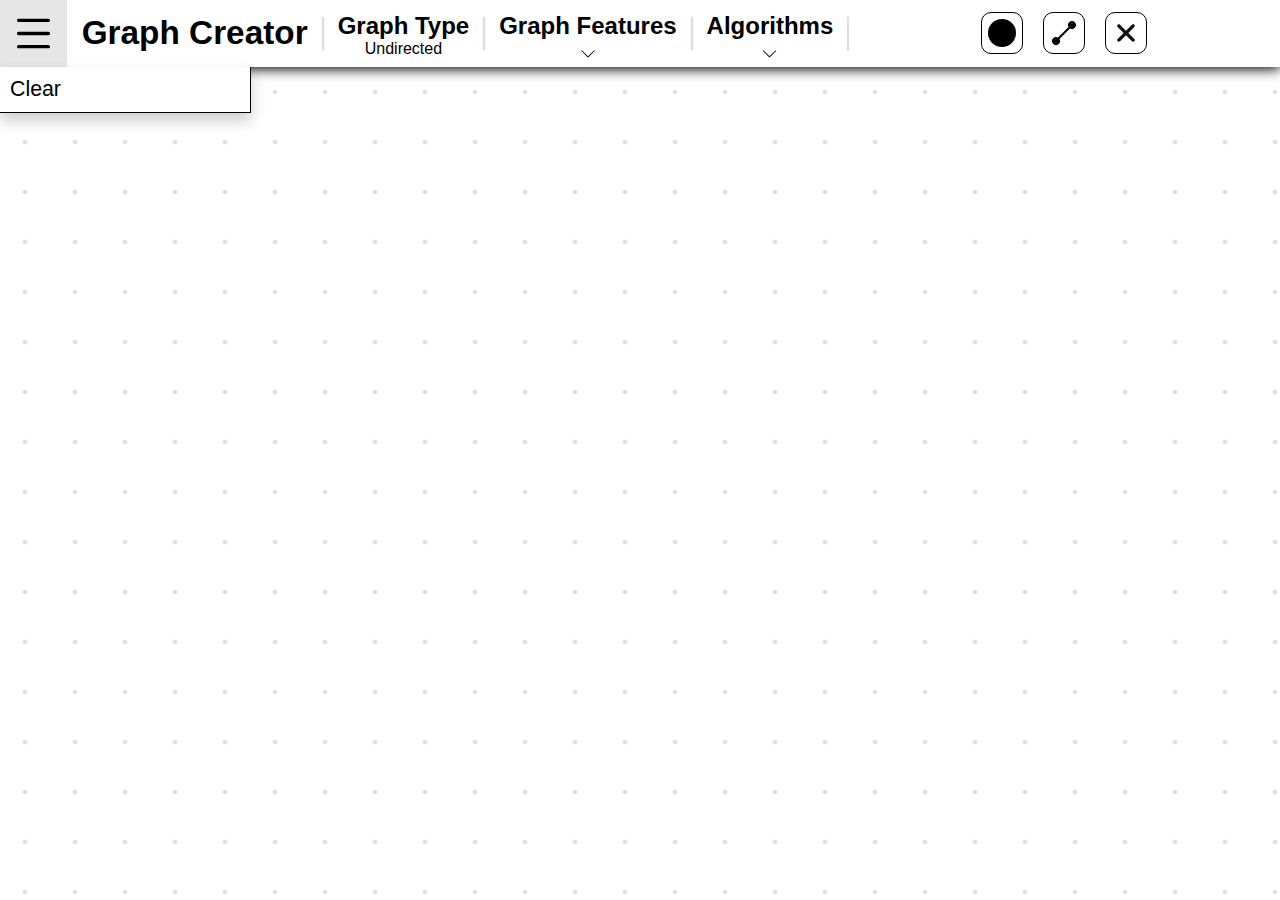
<file: index.html>
<!DOCTYPE html>
<html>
    <head>
        <title>Graph Creator</title>
        <link rel="icon" type="image/x-icon" href="./assets/favicon.png">
        <meta name="viewport" content="width=device-width, initial-scale=1.0">
        <link href="./stylesheets/styles.css" rel="stylesheet" />
        <link href="./stylesheets/menu.css" rel="stylesheet" />
        <link href="./stylesheets/algorithm.css" rel="stylesheet" />
        <script src="./script.js" type="module" defer></script>
    </head>
    <body>
        <div id="page">
            <div id="menu">
                <div id="hamburger" class="menu_section no_flex">
                    <div class="dropdown">
                        <img class="dropbtn" href="./assets/hamburger.svg" />
                        <div class="dropdown-content">
                            <div id="graph_type_hamburger">
                                <div onclick="toggleDropdown('sub_content_1')" class="dropdown_item">
                                    <label class="dropdown_label">Graph Type &rsaquo;</label>
                                </div>
                                <div id="sub_content_1" class="sub_dropdown-content">
                                    <div class="dropdown_item">
                                        <input id="undirected_radio1" type="radio" name="graph_type1" value="undirected">
                                        <label for="undirected_radio1" class="dropdown_label">Undirected</label>
                                    </div>
                                    <div class="dropdown_item">
                                        <input id="directed_radio1" type="radio" name="graph_type1" value="directed">
                                        <label for="directed_radio1" class="dropdown_label">Directed</label>
                                    </div>
                                </div>
                            </div>
                            <div id="graph_features_hamburger">
                                <div onclick="toggleDropdown('sub_content_2')" class="dropdown_item">
                                    <label class="dropdown_label">Graph Features &rsaquo;</label>
                                </div>
                                <div id="sub_content_2" class="sub_dropdown-content">
                                    <div class="dropdown_item">
                                        <input id="weights_checkbox1" type="checkbox">
                                        <label for="weights_checkbox1" class="dropdown_label">Weights</label>
                                    </div>
                                    <div class="dropdown_item">
                                        <input id="adj_matrix_checkbox1" type="checkbox">
                                        <label for="adj_matrix_checkbox1" class="dropdown_label">Adj. Matrix</label>
                                    </div>
                                    <div class="dropdown_item">
                                        <input id="adj_list_checkbox1" type="checkbox">
                                        <label for="adj_list_checkbox1" class="dropdown_label">Adj. List</label>
                                    </div>
                                </div>
                            </div>
                            <div id="algorithms_hamburger">
                                <div onclick="toggleDropdown('sub_content_3')" class="dropdown_item">
                                    <label class="dropdown_label">Algorithms &rsaquo;</label>
                                </div>
                                <div id="sub_content_3" class="sub_dropdown-content">
                                    <div class="dropdown_item">
                                        <label id="dfs_btn1" class="dropdown_label alg_btn">Depth-First Search (DFS)</label>
                                    </div>
                                </div>
                            </div>
                            <div id="clear_btn" class="dropdown_item">
                                <label class="dropdown_label">Clear</label>
                            </div> 
                        </div>
                    </div>
                </div>
                <div id="page_title" class="menu_item no_flex"><h1>Graph Creator</h1></div>
                <div id="graph_type_divider" class="menu_divider"></div>
                <div id="graph_type" class="menu_item menu_section no_flex">
                    <div class="dropdown">
                        <div class="dropbtn">
                            <h2 class="menu_section_title">Graph Type</h2>
                            <div id="graph_type_display" class="menu_section_bottom"></div>
                        </div>
                        <div class="dropdown-content">
                            <div class="dropdown_item">
                                <input id="undirected_radio2" type="radio" name="graph_type2" value="undirected">
                                <label for="undirected_radio2" class="dropdown_label">Undirected</label>
                            </div>
                            <div class="dropdown_item">
                                <input id="directed_radio2" type="radio" name="graph_type2" value="directed">
                                <label for="directed_radio2" class="dropdown_label">Directed</label>
                            </div>
                        </div>
                    </div>
                </div>
                <div id="graph_features_divider" class="menu_divider"></div>
                <div id="graph_features" class="menu_item menu_section no_flex">
                    <div class="dropdown">
                        <div class="dropbtn">
                            <h2 class="menu_section_title">Graph Features</h2>
                            <div id="graph_features_section_bottom" class="menu_section_bottom"></div>
                        </div>
                        <div class="dropdown-content">
                            <div class="dropdown_item">
                                <input id="weights_checkbox2" type="checkbox">
                                <label for="weights_checkbox2" class="dropdown_label">Weights</label>
                            </div>
                            <div class="dropdown_item">
                                <input id="adj_matrix_checkbox2" type="checkbox">
                                <label for="adj_matrix_checkbox2" class="dropdown_label">Adj. Matrix</label>
                            </div>
                            <div class="dropdown_item">
                                <input id="adj_list_checkbox2" type="checkbox">
                                <label for="adj_list_checkbox2" class="dropdown_label">Adj. List</label>
                            </div>
                        </div>
                    </div>
                </div>
                <div id="algorithms_divider" class="menu_divider"></div>
                <div id="algorithms" class="menu_item menu_section no_flex">
                    <div class="dropdown">
                        <div class="dropbtn">
                            <h2 class="menu_section_title">Algorithms</h2>
                            <div id="algorithms_section_bottom" class="menu_section_bottom"></div>
                        </div>
                        <div class="dropdown-content">
                            <div class="dropdown_item">
                                <label id="dfs_btn2" class="dropdown_label alg_btn">Depth-First Search (DFS)</label>
                            </div>
                        </div>
                    </div>
                </div>
                <div class="menu_divider"></div>
                <div id="graph_buttons" class="menu_item">
                    <div id="graph_button_mask"><p id="button_mask_text"></p></div>
                    <button id="create_node_btn" class="graph_btn"></button>
                    <button id="create_edge_btn" class="graph_btn"></button>
                    <button id="delete_btn" class="graph_btn"></button>
                </div>
            </div>

            <div id="preview_section">
                <div id="dropdown_banner"><p id="banner_text">Placeholder</p><img id="banner_close" src="./assets/close.svg"></div>
                
                <div id="adj_box">
                    <div id="adj_list_box">
                        <h1 class="adj_header">Adjacency List</h1>
                        <div id="adj_list_content_wrapper">
                            <div id="adj_list_content"></div>
                        </div>
                    </div>
                    <div id="adj_matrix_box">
                        <h1 class="adj_header">Adjacency Matrix</h1>
                        <div id="adj_matrix_content">
                            <div id="adj_matrix_wrapper">
                                <table id="adj_matrix">
                                    <tr id="matrix_top_labels" class="matrix_row"><th></th></tr>
                                </table>
                            </div>
                        </div>
                    </div>
                    <!-- <div id="adj_width_adjuster" class="width_adjuster"></div> -->
                </div>
                
                <div id="algorithm_about_section">
                    <div id="algorithm_about_close_bar"><img id="alg_about_close" src="./assets/close.svg"></div>
                    <h1 id="algorithm_name"></h1>
                    <div id="algorithm_below_name_divider" class="horizontal_divider_outside"><div class="horizontal_divider"></div></div>
                    <div id="algorithm_scroll_section">
                        <p id="algorithm_about_text"></p>
                        <div class="horizontal_divider_outside"><div class="horizontal_divider"></div></div>
                        <div id="pre_alg_btn_box">
                            <button id="start_node_select_btn" class="pre_alg_btn">Select Start Node</button>
                            <button id="start_algorithm_btn" class="pre_alg_btn" disabled>Run Algorithm</button>
                        </div>
                        <div class="horizontal_divider_outside"><div class="horizontal_divider"></div></div>
                        <div id="path_result"></div>
                        <div id="step_buttons">
                                <button id="reset_algorithm" class="step_btn"></button>
                                <button id="play_pause" class="step_btn"></button>
                                <button id="step_backward" class="step_btn"></button>
                                <button id="step_forward" class="step_btn"></button>
                        </div>
                        <div id="speed_slider_box">
                            <h3 id="speed_display">Animation Speed:<br><span id="speed_value">1.00</span> steps/second</h3>
                            <input id="animation_speed" type="range" min="100" max="2000" step="100">
                        </div>
                    </div>
                </div>
            </div>

            <div id="prompt_section">
                <div id="prompt_box">
                    <p id="prompt_message"></p>
                    <div id="prompt_button_box">
                        <button class="prompt_btn">Yes</button>
                        <button class="prompt_btn">No</button>
                    </div>
                </div>
            </div>
        </div>

        <script>
            // For the hamburger menu, clickable dropdown menu
            // function toggleDropdown(sub_dropdown_content_id) {
            function toggleDropdown(sub_dropdown_content_id) {
                document.getElementById(sub_dropdown_content_id).classList.toggle("show");
            }
        </script>
    </body>
</html>
</file>
<file: stylesheets/styles.css>
:root {
    --node-size: 100px;
    --node-z-index: 3;
    --edge-thickness: 5px;
    --edge-hitbox-size: 40px;
    --edge-hitbox-display: none;
    --edge-color: rgb(34, 34, 34);
    --hover-color: rgb(230, 230, 230);
    --weight-label-opacity: 0;
    --arrow-width-factor: 5;
    --arrow-width: calc(var(--edge-thickness)*var(--arrow-width-factor));
    --adj-matrix-min-cell-size: 35px;
    --dimension-adjuster-thickness: 20px;
}

* {
    margin: 0;
    padding: 0;
    user-select: none;
}

body {
    width: 100vw;
    /* height: 100vh; */
    font-family: sans-serif;
    background-color: white;
}

#page {
    width: 100%;
    height: 100%;
    display: flex;
    flex-direction: column;
    position: relative;
}

button:disabled {
    cursor: not-allowed;
}

/* PREVIEW SECTION STYLES */
#preview_section {
    width: 100%;
    height: 100%;
    /* background-color: white; */
    background-color: green;
    overflow: hidden;
    position: relative;
    background: radial-gradient(rgb(224, 224, 224) 5%, white 8%);
    background-size: 50px 50px;
}

/* ADJACENCY MATRIX AND LIST STYLES */
#adj_box {
    width: clamp(300px, 20%, 20%);
    height: 100%;
    position: absolute;
    bottom: 0%;
    display: flex;
    flex-direction: column;
    justify-content: end;
    z-index: 98;
    pointer-events: none;
}

.adj_header {
    height: fit-content;
    display: block;
    font-weight: lighter;
    box-shadow: 0px 0px 8px black;
    background-color: rgb(54, 54, 54);
    color: white;
    padding: 5px;
    text-align: center;
    font-size: 1.75rem;
}

#adj_list_box, #adj_matrix_box {
    width: 100%;
    background-color: rgba(255, 255, 255, 0.616);
    border-top: 1px solid black;
    border-right: 1px solid black;
    display: none;
    flex-direction: column;
    box-sizing: border-box;
    overflow: hidden;
    pointer-events: all;
}

.adj_list_item, #adj_matrix {
    font-size: 20pt;
}

#adj_matrix_box {
    height: 50%;
    position: relative;
}
#adj_list_box {
    height: fit-content;
    max-height: 50%;
}

#adj_matrix_content {
    width: 100%;
    height: 100%;
    padding: 8px;
    box-sizing: border-box;
    overflow: scroll;
}
#adj_matrix_wrapper {
    width: 100%;
    height: 100%;
    overflow: scroll;
}

#adj_matrix {
    width: 100%;
    max-width: 100%;
    max-height: 100%;
    aspect-ratio: 1/1;
    text-align: center;
    border-spacing: 0px;
    border-collapse: collapse;
    table-layout: fixed;
}
#adj_matrix th, #adj_matrix td {
    overflow: hidden;
    text-wrap: nowrap;
    width: clamp(var(--adj-matrix-min-cell-size), var(--adj-matrix-min-cell-size), var(--adj-matrix-min-cell-size));
    height: clamp(var(--adj-matrix-min-cell-size), var(--adj-matrix-min-cell-size), var(--adj-matrix-min-cell-size));
}
#adj_matrix th {
    color: black;
    padding: 5px;
}
.adj_matrix_label_inside {
    width: 100%;
    height: fit-content;
    text-align: center;
    overflow-x: auto;
}
#adj_matrix td {
    background-color: var(--hover-color);
    color: black;
    border: 1px solid black;
}

#adj_list_content {
    height: 100%;
    display: flex;
    flex-direction: column;
    gap: 10px;
    overflow-y: auto;
    text-wrap: nowrap;
}
#adj_list_content_wrapper {
    width: 100%;
    height: 100%;
    padding: 10px;
    overflow: hidden;
    box-sizing: border-box;
}

.adj_list_item {
    width: 100%;
    box-sizing: border-box;
    display: flex;
    flex-direction: row;
    align-items: center;
}
.adj_list_node_name {
    max-width: 30%;
    height: 100%;
    padding: 0px 10px;
    box-sizing: border-box;
}
.adj_list_node_name_inside {
    font-weight: bold;
    overflow-x: auto;
}
.adj_list_adj_nodes {
    width: 70%;
    height: 100%;
    padding: 0px 10px;
    border-left: 1px solid black;
    flex-grow: 1;
    box-sizing: border-box;
} 
.adj_list_adj_nodes_inside {
    overflow-x: auto;
}

/* Commas between list entries */
.comma:first-child:empty ~ .comma:not(:empty) {
    margin-left: 0;  
}
.comma:first-child:empty ~ .comma:not(:empty) ~ .comma:not(:empty) {
    margin-left: -.3em;  
}
.comma:empty {
    display: none;
}
.comma:not(:first-child):before {
    content: ", ";
}
.comma:empty + .comma:not(:empty):before {
    content : "";
}
.comma:not(:empty) ~ .comma:empty + .comma:not(:empty):before {
    content : ", ";
}

/* Node Styles */
.node, .preview_node {
    width: var(--node-size);
    aspect-ratio: 1/1;
    background-color: rgb(218, 218, 218);
    border: 2px solid var(--edge-color);
    border-radius: 50%;
    position: absolute;
    z-index: var(--node-z-index);
    font-size: 20pt;
    font-family: sans-serif;
    padding: 5px;
    box-sizing: border-box;
    display: flex;
    align-items: center;
    justify-content: center;
    text-wrap: nowrap;
}

.preview_node {
    pointer-events: none;
}

.node:hover {
    background-color: rgb(170, 168, 168);
    cursor: move;
}

/* Style applied to the start node of edge creation */
.create_edge_start {
    outline: 5px solid rgb(55, 175, 0);
}

/* Style applied to the end nodes of edge creation */
.create_edge_end {
    outline: 5px solid rgb(255, 187, 0);
}

/* Style applied to each node when delete mode is activated */
.delete_node {
    outline: 5px solid red;
}


/* Algorithm graph styles */
.visited {
    background-color: rgb(43, 139, 14);
}
.next_visit {
    background-color: goldenrod;
    /* background: repeating-linear-gradient(45deg, goldenrod, goldenrod 10px, white 10px, white 20px) !important;     */
}

.algorithmStartNode {
    outline: 8px solid lime;
    outline-offset: 0px;
}
.edge_unvisited {
    background-color: none !important;
    background: repeating-linear-gradient(90deg, grey, grey 20px, transparent 20px, transparent 40px) !important;    
}
.edge_unvisited > .arrow {
    background-color: grey !important;
}

/* Edge, Weight, and Arrow Styles */
.edge {
    position: absolute;
    height: var(--edge-thickness);
    z-index: 1;
    transform-origin: center;
}

.edge_mask {
    height: 100%;
    z-index: 2;
    position: relative;
    background-color: var(--edge-color);
    border-right: 1px solid var(--edge-color); /* To remove tiny, impure space between edge end and arrow start */
}

.edge_hitbox {
    width: 100%;
    height: var(--edge-hitbox-size);
    top: calc(var(--edge-thickness)/2 - var(--edge-hitbox-size)/2);
    position: absolute;
    z-index: 4;
    display: var(--edge-hitbox-display);
}
.edge_hitbox:hover {
    background-color: rgba(255, 0, 0, 0.329);
}

.weight_label {
    background-color: var(--edge-color);
    color: white;
    padding: 0px 5px;
    width: fit-content;
    height: fit-content;
    font-size: 20pt;
    position: absolute;
    z-index: 3;
    border-radius: 3px;
    opacity: var(--weight-label-opacity);
} 
.weight_label:focus {
    background-color: black;
}

.arrow {
    width: var(--arrow-width);
    aspect-ratio: 1/1;
    background-color: var(--edge-color);
    clip-path: polygon(0 0, 100% 50%, 0 100%);
    position: absolute;
    left: 100%;
    z-index: 2;
}

/* Prompt Section Styles */
#prompt_section {
    width: 100%;
    height: 100%;
    position: absolute;
    background-color: rgba(0, 0, 0, 0.658);
    /* display: flex; */
    justify-content: center;
    align-items: center;
    display: none;
    z-index: 102;
}

#prompt_box {
    width: 500px;
    height: auto;
    background-color: white;
    border-radius: 10px;
    display: flex;
    flex-direction: column;
    overflow: hidden;
}

#prompt_message {
    width: 100%;
    height: auto;
    background-color: rgb(228, 228, 228);
    padding: 30px;
    box-sizing: border-box;
    font-size: 15pt; 
}

#prompt_button_box {
    width: 100%;
    height: 50%;
    background-color: rgb(194, 194, 194);
    padding: 30px;
    box-sizing: border-box;
    display: flex;
    flex-direction: row;
    justify-content: space-evenly;
    align-items: center;
}

.prompt_btn {
    width: 25%;
    padding: 20px;
    font-size: 15pt;
}

.width_adjuster {
    width: var(--dimension-adjuster-thickness);
    height: 50%;
    border-radius: 5px;
    background-color: rgba(5, 107, 107, 0.253);
    position: absolute;
    right: calc(-1/2 * var(--dimension-adjuster-thickness));
    top: 25%;
    opacity: 0;
    pointer-events: all;
}
.width_adjuster:hover {
    opacity: 1;
}


/* Once all of the menu section go into hamburger */
@media screen and (max-width: 760px) {
    :root {
        --node-size: 75px;
    }

    #adj_box {
        width: 100%;
        height: 40%;
        flex-direction: row;
        justify-content: start;
    }

    #adj_list_box, #adj_matrix_box {
        width: 50%;
        height: 100%;
    }

    #adj_list_content {
        height: 100%;
    }

    #adj_list_box {
        max-height: none;
    }
    #prompt_box {
        width: 75%;
    }
}
</file>
<file: stylesheets/menu.css>
:root {
    --hover-color: rgb(230, 230, 230);
    --section-padding: 15px;
}

/* MENU STYLES */
#menu {
    width: 100%;
    height: 8%;
    min-height: 65px;
    position: relative;
    flex-grow: 0;
    background-color: white;
    box-shadow: 0px 2px 12px 0px black;
    z-index: 99;
    display: flex;
    flex-direction: row;
    justify-content: flex-start;
    align-items: center;
    user-select: none;
}

.menu_item {
    width: fit-content;
    height: 100%;
    padding: 10px 0px;
    box-sizing: border-box;
    margin: 0px var(--section-padding);
}

.menu_divider {
    width: 0px;
    height: 50%;
    box-shadow: 0px 0px 1px 0.3px grey;
}

.no_flex {
    flex: 0 0 fit-content;
}

/* Banner Styles */
#dropdown_banner {
    width: 100%;
    height: 40px;
    position: absolute;
    padding: 0px 5px;
    top: -40px;
    background-color: rgba(0, 0, 0, 0.548);
    z-index: 97;
    display: flex;
    justify-content: space-between;
    align-items: center;
    transition: top 0.5s;
    box-sizing: border-box;
}
#banner_text {
    width: 100%;
    font-size: 15pt;
    color: white;
    overflow-x: auto;
    text-wrap: nowrap;
    text-align: center;
}
.banner_bold {
    color: rgb(0, 247, 255);
}

#banner_close {
    height: 100%;
    filter: invert(100%);
}
#banner_close:hover {
    background-color: var(--hover-color);
}

/* END Banner Styles */

#hamburger {
    aspect-ratio: 1/1;
    background-image: url("../assets/hamburger.svg");
    background-size: 50% 50%;
    background-repeat: no-repeat;
    background-position: center;
}
#hamburger:hover {
    background-color: var(--hover-color);
}

label {
    font-size: 16pt;
}

#page_title {
    display: flex;
    align-items: center;
}
#page_title > h1 {
    font-size: 25pt;
}

.menu_section {
    padding: 0px;
    width: 100%;
    height: 100%;
    display: flex;
    flex-direction: column;
    justify-content: start;
    position: relative;
}
.menu_section_title {
    height: 60%;
    display: inline-flex;
    align-items: flex-end;
    font-size: 1.5rem;
    text-align: center;
}
.menu_section_bottom {
    max-height: 40%;
    flex-grow: 1;
    display: inline-flex;
    justify-content: center;
    align-items: start;
}
#graph_features_section_bottom, #algorithms_section_bottom {
    width: 100%;
    height: 100%;
    background-image: url("../assets/down_arrow.svg");
    background-size: 80% 80%;
    background-repeat: no-repeat;
    background-position: center;
}

.alg_btn_parent_disabled {
    background-color: var(--hover-color);
}
.alg_btn_disabled:hover {
    cursor: not-allowed;
}

/* Dropdown Menu */
.dropdown {
    height: 100%;
    position: relative;
    display: block;
    box-sizing: border-box;
}

.dropbtn {
    height: 100%;
    display: flex;
    justify-content: center;
    align-items: center;
    flex-direction: column;
}

.dropdown-content {
    min-width: 250px;
    display: none;
    position: absolute;
    background-color: white;
    box-shadow: 0px 8px 16px 0px rgba(0,0,0,0.2);
    border: 1px solid black;
    border-top: none;
}

.dropdown-content:first-of-type {
    border-left: none;
}

.sub_dropdown-content {
    display: none;
    background-color: rgb(82, 82, 82);
    color: white;
    position: relative;
}

.sub_dropdown-content > .dropdown_item:hover {
    background-color: rgb(117, 117, 117);
}

.dropdown:hover .dropdown-content {display: block;}

.show {display: block;}

#graph_type_hamburger, #graph_features_hamburger, #algorithms_hamburger {
    display: none;
}

.menu_dropdown, .hamburger_sub_dropdown {
    min-width: fit-content;
    width: 100%;
    height: fit-content;
    position: absolute;
    border-bottom: 2px solid black;
    visibility: hidden;
    opacity: 0;
    z-index: 98;
}

#hamburger_dropdowns {
    display: flex;
    flex-direction: row;
}
.hamburger_sub_dropdown {
    top: 0%;
    left: 100%;
    background-color: rgb(252, 252, 252);
    max-width: 20px;
    overflow: hidden;
}

.dropdown_item {
    height: fit-content;
    padding: 10px;
    padding-left: 10px;
    box-sizing: border-box;
    display: block;
}

.dropdown_item:hover {
    background-color: var(--hover-color);
}

.sub_dropdown_trigger {
    display: flex;
    flex-direction: row;
    position: relative;
    display: none;
}

.sub_dropdown_trigger_text {
    position: relative;
}
.sub_dropdown_trigger_arrow {
    height: 20px;
    background-size: contain;
}

.sub_dropdown_trigger:hover .hamburger_sub_dropdown {
    visibility: visible;
    opacity: 1;
}

.dropdown_label {
    display: inline-block;
}

/* Graph Manipulation Buttons */
#graph_buttons {
    width: 100%;
    display: flex;
    flex-direction: row;
    justify-content: center;
    align-items: center;
    gap: 20px;
    position: relative;
}
.graph_btn {
    height: 90%;
    aspect-ratio: 1/1;
    border: 1px solid black;
    border-radius: 10px;
    background-color: white;
}
.graph_btn:hover {
    background-color: var(--hover-color);
}
.graph_btn:disabled {
    background-color: var(--hover-color);
    cursor: not-allowed;
}

#graph_button_mask {
    width: 100%;
    height: 100%;
    position: absolute;
    /* display: inline-flex; */
    justify-content: center;
    align-items: center;
    background-color: white;
    z-index: 2;
    display: none;
}

#create_node_btn {
    background-image: url("../assets/node.svg");
    background-size: 70% 70%;
    background-repeat: no-repeat;
    background-position: center;
}
#create_edge_btn {
    background-image: url("../assets/edge.svg");
    background-size: 80% 80%;
    background-repeat: no-repeat;
    background-position: center;
}
#delete_btn {
    background-image: url("../assets/delete.svg");
    background-size: 100% 100%;
    background-repeat: no-repeat;
    background-position: center;
}

/* Style when a button is clicked */
.active {
    /* outline: 2px solid rgb(0, 179, 0); */
    background-color: yellow !important;
}


/* Move graph type dropdown to hamburger */
@media screen and (max-width: 1100px) {
    #graph_type, #graph_type_divider {
        display: none;
    }
    #graph_type_hamburger {
        display: block;
    }
}

/* Move algorithms dropdown to hamburger */
@media screen and (max-width: 940px) {
    #algorithms, #algorithms_divider {
        display: none;
    }
    #algorithms_hamburger {
        display: block;
    }
}

/* Move graph features dropdown to hamburger */
@media screen and (max-width: 760px) {
    #graph_features, #graph_features_divider {
        display: none;
    }
    #graph_features_hamburger {
        display: block;
    }
}

/* Move menu title to hamburger */
@media screen and (max-width: 550px) {
    #page_title {
        display: none;
    }

    #graph_buttons {
        gap: 0;
        justify-content: space-evenly;
    }
}
</file>
<file: stylesheets/algorithm.css>
/* ALGORITHM ABOUT SECTION */
#algorithm_about_section {
    width: 350px;
    height: 100%;
    position: absolute;
    left: -350px;
    z-index: 98;
    padding: 10px;
    box-sizing: border-box;
    background-color: rgba(238, 238, 238, 0.527);
    border-right: 1px solid black;
    transition: left 0.3s ease-in-out;
    display: flex;
    flex-direction: column;
}

#algorithm_about_close_bar {
    height: 40px;
    padding: 5px;
    display: flex;
    flex-direction: row;
    justify-content: flex-end;
    align-items: center;
    box-sizing: border-box;
}
#algorithm_about_close_bar img {
    height: 100%;
    border-radius: 25%;
}
#algorithm_about_close_bar img:hover {
    background-color: var(--hover-color);
}

#algorithm_name {
    display: block;
    color: black;
    text-align: center;
}

.horizontal_divider_outside {
    width: 100%;
    display: flex;
    justify-content: center;
    align-items: center;
    height: 30px;
}
.horizontal_divider {
    width: 50%;
    height: 0px;
    box-shadow: 0px 0px 1px 0.3px grey;
}

#algorithm_scroll_section {
    height: 100%;
    overflow-y: scroll;
}

#algorithm_about_text {
    display: block;
    font-size: 14pt;
    padding: 0px 10px;
}

#pre_alg_btn_box {
    width: 100%;
    display: flex;
    flex-direction: row;
    justify-content: center;
    align-items: center;
    gap: 20px;
    height: fit-content;
}
.pre_alg_btn {
    width: 100%;
    font-size: 14pt;
    padding: 5px;
    background-color: white;
}
.pre_alg_btn:hover, .pre_alg_btn:disabled {
    background-color: var(--hover-color);
}

#path_result {
    width: 100%;
    height: fit-content;
    display: block;
    text-align: center;
    font-size: 16pt;
    overflow-x: auto;
}

.path_unvisited {
    color: grey;
}
.path_visited {
    color: rgb(43, 139, 14);
}
.path_next_visit {
    color: goldenrod;
}

#step_buttons {
    width: 100%;
    height: fit-content;
    margin-top: 10px;
    display: flex;
    justify-content: center;
    flex-direction: row;
    box-sizing: border-box;
    gap: 10px;
}
.step_btn {
    width: 100%;
    height: 35px;
    font-size: 20pt;

    background-size: auto 80%;
    background-position: center;
    background-repeat: no-repeat;
    background-color: white;
}
.step_btn:hover, .step_btn:disabled {
    background-color: var(--hover-color);
}
#step_backward {
    background-image: url("../assets/left-arrow.svg");
}
#reset_algorithm {
    background-image: url("../assets/reset.svg");
}
#play_pause {
    background-image: url("../assets/play.svg");
}
#step_forward {
    background-image: url("../assets/right-arrow.svg");
}

#speed_slider_box {
    width: 100%;
    margin-top: 10px;
    display: flex;
    justify-content: center;
    align-items: center;
    flex-direction: row;
    height: fit-content;
    gap: 10px;
}
input[type="range"] {
    width: 50%;
}
#speed_display {
    text-align: center;
    font-size: 12pt;
}


/* Once all of the menu section go into hamburger */
@media screen and (max-width: 760px) {
    #algorithm_about_section {
        width: 100%;
        height: 40%;
        left: -100%;
        flex-direction: column;
        justify-content: start;
        bottom: 0%;
    }
    #algorithm_about_close_bar {
        height: 30px;
    }
    #algorithm_name {
        font-size: 16pt
    }
    #algorithm_below_name_divider {
        display: none;
    }
    #algorithm_about_text {
        font-size: 12pt;
    }
}
</file>
